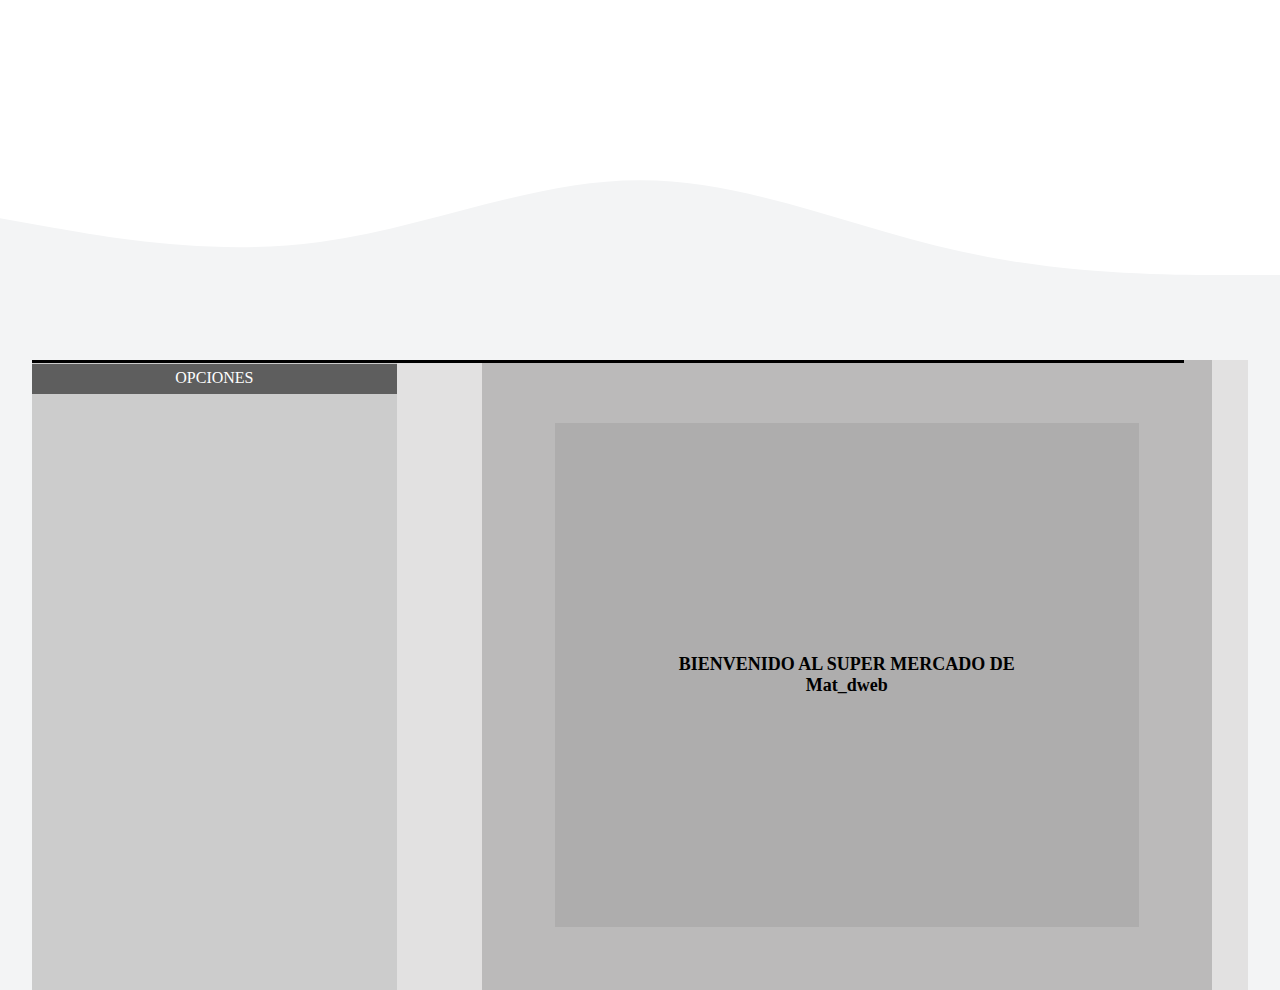
<file: Pagina-web-Supermercado/Index.html>
<!DOCTYPE html>
<html lang="en">
<head>
    <meta charset="UTF-8">
    <meta http-equiv="X-UA-Compatible" content="IE=edge">
    <meta name="viewport" content="width=device-width, initial-scale=1.0">
    <link rel="stylesheet" href="estilos-css/estilos-pagina-principal.css">
    <link rel="stylesheet" href="estilos-css/estilos-forms-nuevo-producto.css">
    <link rel="stylesheet" href="estilos-css/estilos-eliminarXcodigo.css">
    <link rel="stylesheet" href="estilos-css/estilos-imprimir-productos.css">
    <link rel="stylesheet" href="estilos-css/estilos-grafico-productos.css">
    <title>Supermercado - Mat_dweb</title>
</head>
<body>
    <section class="container-body">
        <svg xmlns="http://www.w3.org/2000/svg" viewBox="0 0 1440 320">
            <path fill="#f3f4f5" fill-opacity="1" 
            d="M0,160L60,170.7C120,181,240,203,360,186.7C480,171,600,117,720,117.3C840,117,960,171,1080,197.3C1200,224,1320,224,1380,224L1440,224L1440,320L1380,320C1320,320,1200,320,1080,320C960,320,840,320,720,320C600,320,480,320,360,320C240,320,120,320,60,320L0,320Z">   
            </path>
        </svg>
        <section class="container">
            <div class="linea-divisora"></div>
            <div class="contenedor-menu-funcion">
                <div class="opciones-container">
                    <div class="menu">
                        <label for="BTN-opciones">OPCIONES</label>
                        <input type="checkbox" id="BTN-opciones">
                        <div class="opciones">
                            <h1 class="opcion" onclick="supermercado.IngresarProducto(); ">1. Ingresar nuevo producto</h1>
                            <h1 class="opcion" onclick="supermercado.eliminarProductoPorCodigo()">2. Eliminar producto por codigo</h1>
                            <h1 class="opcion" onclick="supermercado.obtenerProducMayorValor()">3. Obtener producto de mayor valor</h1>
                            <h1 class="opcion" onclick="supermercado.obtenerProducConMayorExistencia()">4. Obtener producto con mayor existencia</h1>
                            <h1 class="opcion" onclick="supermercado.ordenarProductPorCodigo()">5. Ordenar los productos por codigo</h1>
                            <h1 class="opcion" onclick="supermercado.imprimirTodosLosProductos()">6. Imprimir todos los productos</h1>
                            <h1 class="opcion" onclick="supermercado.cantDeProductosBajosDeExistencia()">7. Cantidad de prodcutos de baja existencia</h1>
                            <h1 class="opcion" onclick="supermercado.imprimirProductosBajosDeExistencia()">8. Cuadro de productos bajos de exitenci</h1>
                            <h1 class="opcion" onclick="supermercado.cuantosKgsSeHanVendidoEnGeneral()">9. Cuantos kgs se han vendido en total</h1>
                            <h1 class="opcion" onclick="supermercado.cuantosKgsSeHanVendidoDelProducto()">10. Cuantos kgs se han vendido de un producto</h1>
                            <h1 class="opcion" onclick="supermercado.imprimProductosQueSonMasCostososQue()">11. Productos mas costos que</h1>
                            <h1 class="opcion" onclick="supermercado.cuantasUnidadesSeHanVendidoDelProducto()">12. Cuantas unidades se han vendido de cierto producto</h1>
                            <h1 class="opcion" onclick="supermercado.costoDelInventario()">13. Costo total del inventario</h1>
                            <h1 class="opcion" onclick="supermercado.costoDeLasVentas()">14. Costo de las ventas</h1>
                            <h1 class="opcion" onclick="supermercado.valorDeLasVentas()">15. Valor de las ventas</h1>
                            <h1 class="opcion" onclick="supermercado.ganaciaDelSuperMercadoPorVentas()">16. Ganancia del supermercado por ventas</h1>
                            <h1 class="opcion" onclick="supermercado.graficoDeVentasDeLos5ProductsMasVendidos()">17. Grafico de los 5 productos mas vendidos</h1>
                            <h1 class="opcion" onclick="supermercado.graficoDeVentasDeLos5ProductsMenosVendidos()">18. Grafico de los 5 productos menos vendidos</h1>
                            <h1 class="opcion" onclick="supermercado.promedioDeLosPreciosDeVenta()">19. Promedio de los precios de venta</h1>

                        </div>
                    </div>
                </div>
                <div class="container-funciones">
                    <div class="funciones">BIENVENIDO AL SUPER MERCADO DE <br> Mat_dweb</div>
                    <!-- <div class="container-grafico-prod">
                        <div class="container-grafico">
                            <div class="container-barras">
                                <div class="barra-1"></div>
                                <div class="mostar-num-barra-1"></div>
                                <div class="barra-2"></div>
                                <div class="mostar-num-barra-2"></div>
                                <div class="barra-3"></div>
                                <div class="mostar-num-barra-3"></div>
                                <div class="barra-4"></div>
                                <div class="mostar-num-barra-4"></div>
                                <div class="barra-5"></div>
                                <div class="mostar-num-barra-5"></div>
                            </div>
                            <div class="linea-numeros"></div>
                            <div class="container-numeros">
                                <div class="numeros-1">100</div>
                                <div class="numeros-2">100</div>
                                <div class="numeros-3">100</div>
                                <div class="numeros-4">100</div>
                                <div class="numeros-5">100</div>
                            </div>
                            <div class="linea-prod-nombres"></div>
                            <div class="container-prod-nombres">
                                <div class="prod-nombre-1">producto</div>
                                <div class="prod-nombre-2">producto</div>
                                <div class="prod-nombre-3">producto</div>
                                <div class="prod-nombre-4">producto</div>
                                <div class="prod-nombre-5">producto</div>
                            </div>
                        </div>
                        <button>LISTO</button>
                    </div> -->
                </div>
            </div>
    
        </section>
    </section>
    <script src="JavaScript/Funciones-metodo-ingresar-producto.js"></script>
    <script src="JavaScript/Funciones-metodos-supermercado.js"></script>
    <script src="JavaScript/Objeto-Producto.js"></script>
    <script src="JavaScript/Objeto-Supermercado.js"></script>
    <script src="JavaScript/boton-opciones.js"></script>
</body>
</html>

<!-- <div class="container-forms-nuevo-producto">
    <h3>NUEVO PRODUCTO: Ingresar</h3>
    <form>
        <p>Nombre del nuevo producto:</p>
        <input class="nombre"  type="text">
        <p>Codigo:</p>
        <input class="codigo"  type="text">
        <p>Precio Base:</p>
        <input class="precio"  type="number">
        <p>Porcentaje de Ganancia:</p>
        <input class="ganancia"  type="number">
        <p>Cantidad Vendida:</p>
        <input class="cant-vendida"  type="number">
        <p>Existencia:</p>
        <input class="existencia"  type="number">
        <p>Peso unitario:</p>
        <input class="peso"  type="number"><label>  KG</label>
        <p>Existencia Minima:</p>
        <input class="existencia-min"  type="number">
    </form>
    <button class="btn-registrar">REGISTRAR</button>
</div> -->
</file>
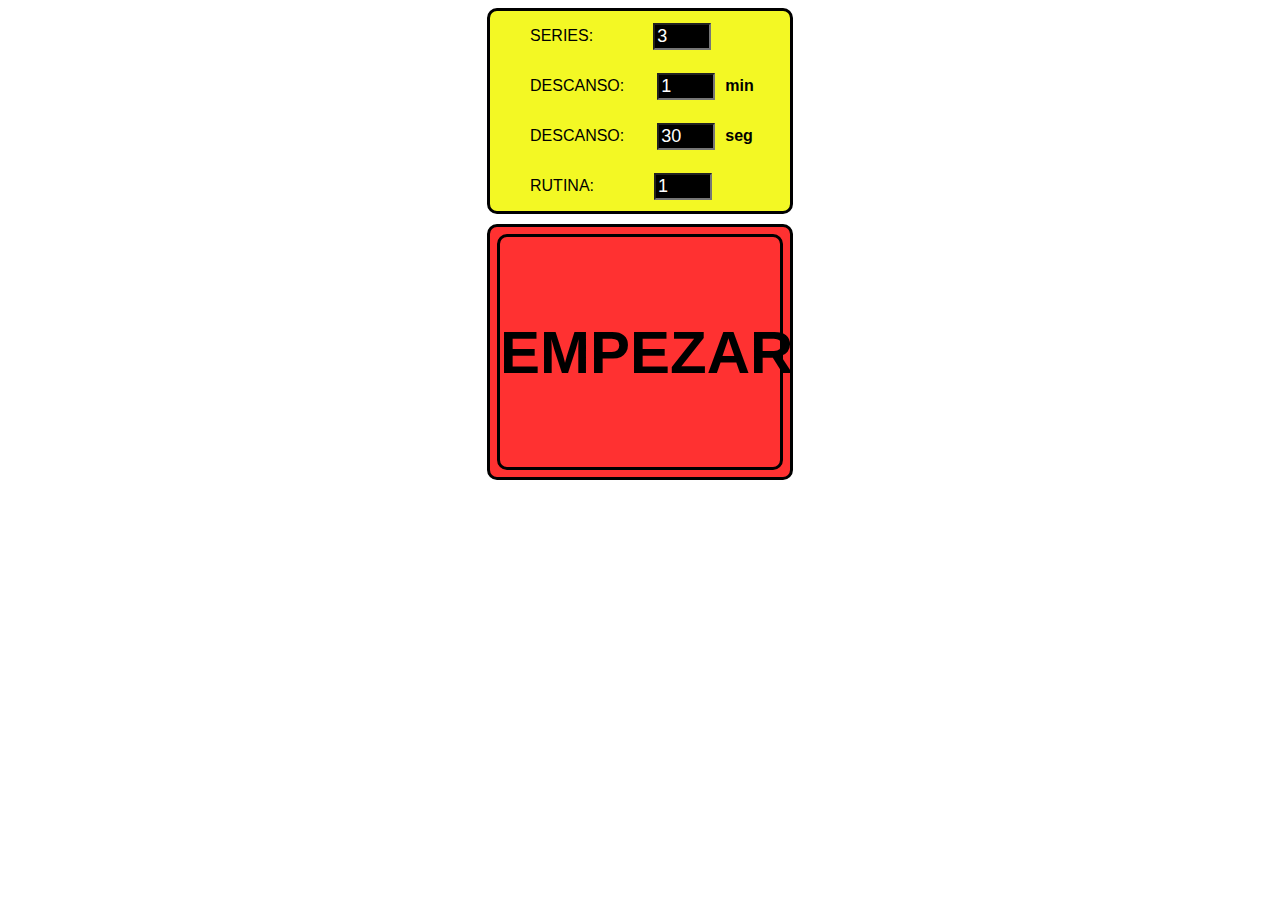
<file: APP-rutina-ejercicios/HTML/Index.html>
<!DOCTYPE html>
<html lang="en">
<head>
    <meta charset="UTF-8">
    <meta http-equiv="X-UA-Compatible" content="IE=edge">
    <meta name="viewport" content="width=device-width, initial-scale=1.0">
    <link rel="stylesheet" href="../estilos-css/entrenamiento-ejercicios.css">
    <link rel="stylesheet" href="../estilos-css/menu-iniciar-entreno.css">
    <link rel="preconnect" href="https://fonts.googleapis.com">
    <link href="https://fonts.googleapis.com/css2?family=Inter:wght@700&display=swap" rel="stylesheet">
    <title>Rutina de ejercicios</title>
</head>
<body>
    <section class="Iniciar-entrenamiento">
            <div class="informacion-pre-entreno">
                <div><p>SERIES:</p><input class="series" type="number" value="3"></div>
                <div><p>DESCANSO:</p><input class="descansoMin txt-extra" type="number" value="1" ><p><b>min</b></p></div>
                <div><p>DESCANSO:</p><input class ="descansoSeg txt-extra" type="number" value="30"><p><b>seg</b></p></div>
                <div><p>RUTINA:</p><input class="rutina" type="number" value="1"></div>
            </div>
            <div class="container-empezar">
                <div class="btn-empezar" onclick="Empezar()">
                    <h1>EMPEZAR</h1>
                </div> 
            </div>
    </section>

    <!-- <section class="entrenamiento-container">
        <div class="informacion-ejercicio">
            <h1>Ejercicio: Fondos</h1>
            <p>8-10 <br> REPETICIONES </p>
            <label> 103 <br> CADENCIA </label>
        </div>
        <div class="container-caja-roja">
            <div class="container-minutaje" >
                <p class="num-series">Numero de serie: </p>
                <h2 class="minutos" >2</h2>
                <h2 class="segundos">:45</h2>
                <p class="sig-ejercicio" >Siguiente ejercicio: Push-ups</p>
            </div> 
            <div class="omitir">
                <p>></p>
            </div>
        </div>

    </section> -->
    <script src="../JavaScript/nosleep.js"></script>
    <script src="../JavaScript/Iniciar-entrenamiento.js" ></script>
</body>
</html>
</file>
<file: Pagina-web-Supermercado/estilos-css/estilos-pagina-principal.css>
body{
    top: 0;
    left: 0;
    margin: 0;
}

.container-body{
    width: 100vw; 
    min-height: 100vh;
    background: url(https://images.unsplash.com/photo-1583258292688-d0213dc5a3a8?ixlib=rb-1.2.1&ixid=MnwxMjA3fDB8MHxzZWFyY2h8N3x8c3VwZXJtZXJjYWRvfGVufDB8fDB8fA%3D%3D&auto=format&fit=crop&w=800&q=60);
    backdrop-filter: blur(2px);
    display: grid;
    grid-template-columns: 100%;
    grid-template-rows: 40% 70%;
    align-items: end;
}

path{
    grid-column: 1;
    grid-row: 1;
    width: 100vw;
    margin: 0;
}

.container{
    grid-column: 1;
    grid-row: 2;
    left: 0;
    width: 100vw; 
    height: 100%;
    background-color: #f3f4f5;
    display: flex;
}

.container .linea-divisora{
    position: absolute;
    top: 40%;
    left: 2.5%;
    border-top: 3px solid #000;
    width: 90%;
    animation: EfectoLinea 1s;
}

.contenedor-menu-funcion{
    margin: auto;
    width: 95%;
    min-height: 100%;
    display: grid;
    grid-template-columns: 30% 60%;
    grid-template-rows: auto;
    grid-gap: 7%;
    background-color: rgba(219, 218, 218, 0.719);
}

.contenedor-menu-funcion .opciones-container{
    grid-column: 1;
    grid-row: 1;
    width: 100%;
    height: 100%;
    background-color: rgb(204, 204, 204);
    overflow: hidden;
    overflow-y: scroll;
}

.contenedor-menu-funcion .menu{
    width: 100%;
    height: 20px;
    padding: 5px 0 5px 0;
    background-color: rgb(94, 94, 94);
    color: #fff;
    text-align: center;
    cursor: pointer;
    margin-top: 4px;
}

.contenedor-menu-funcion .menu label{
    cursor: pointer;
}

.contenedor-menu-funcion .menu input{
    position: absolute;
    transform: scale(0);
}

.contenedor-menu-funcion .menu .opciones{
    width: 100%;
    height: 0;
    background-color: rgb(158, 156, 156);
    text-align: start;
    color: #fff;
    transition: height 2s ease-out;
    overflow: hidden;
}

.opcion{
    cursor: pointer;
    font-size: 1rem; 
    margin-left: 5px;
}

.opcion:hover{
    color: rgb(187, 187, 187);
}

.contenedor-menu-funcion .menu:hover{
    color: rgb(233, 233, 233);
}

.contenedor-menu-funcion .container-funciones{
    grid-column: 2;
    display: flex;
    height: 100%;
}

.contenedor-menu-funcion .container-funciones .texto-final{
    width: 100%;
    padding: 10px;
    display: flex;
    flex-flow: column wrap;
    justify-content: center;
    align-items: center;
}

.contenedor-menu-funcion .container-funciones .funciones{
    width: 80%;
    height: 80%;
    background-color: rgba(167, 167, 167, 0.671);
    margin: auto;
    display: flex;
    font-size: large;
    font-weight: bold;
    text-align: center;
    justify-content: center;
    align-items: center;
}

@keyframes EfectoLinea {
    0%{
        transform: translateX(-100%)
    }50%{
        transform: translateX(-50%)
    }100%{
        transform: translateX(0%)
    }
}

@media only screen and (max-width: 600px){
    .contenedor-menu-funcion{
        grid-template-columns: 100%;
        grid-template-rows: repeat(2, 100%);
    }

    .contenedor-menu-funcion .container-funciones{
        width: 100%;
        height: 100%;
        grid-column: 1;
        grid-row: 2;
    }
}
</file>
<file: Pagina-web-Supermercado/estilos-css/estilos-forms-nuevo-producto.css>
.contenedor-menu-funcion .container-funciones{
    display: flex;
    background-color: rgba(167, 167, 167, 0.671);
    justify-content: center;
    align-items: flex-start;
}

.contenedor-menu-funcion .container-funciones .container-forms-nuevo-producto{
    width: 85%;
    height: 50%;
}

.contenedor-menu-funcion .container-funciones .container-forms-nuevo-producto form{
    width: 100%;
    height: 100%;
    border-radius: 10px;
    background-color: rgb(51, 51, 51);
    color: #fff;
    font-size: larger;
    font-weight: bolder;
    padding: 10px;
    display: flex;
    justify-content: center;
    align-items: center;
    flex-flow: column wrap;
}

.contenedor-menu-funcion .container-funciones .container-forms-nuevo-producto form input{
    margin-bottom: 5px;
    height: 25px;
    border-radius: 5px;
    background: rgb(0,0,0);
    background: linear-gradient(0deg, rgba(0,0,0,1) 9%, rgba(0,0,0,0) 100%);
    color: #fff;
    font-weight: bold;
}

.contenedor-menu-funcion .container-funciones .container-forms-nuevo-producto form input:focus-visible{
    outline: none;
    border-bottom: 1px solid rgb(255, 255, 255);
    border-right: 1px solid rgba(255, 255, 255);
    background: rgb(9,9,121);
    background: linear-gradient(0deg, rgba(9,9,121,0.5130427170868348) 14%, rgba(0,0,0,0.5214460784313726) 100%);
}


.contenedor-menu-funcion .container-funciones .container-forms-nuevo-producto form label{
    margin-left: 40%;
    margin-top: -30px;
}

.contenedor-menu-funcion .container-funciones .container-forms-nuevo-producto button{
    margin-top: 10px;
    width: 120px;
    height: 30px;
    border-radius: 15px;
    color: #fff;
    background: rgb(0,0,0);
    background: linear-gradient(0deg, rgba(0,0,0,1) 9%, rgba(0,0,0,0) 100%);
}

@media only screen and (max-width: 600px){
    .contenedor-menu-funcion .container-funciones .container-forms-nuevo-producto form{
        height: auto;
    }
}
</file>
<file: Pagina-web-Supermercado/estilos-css/estilos-eliminarXcodigo.css>
.container-eliminar form{
    height: 100px;
    display: flex;
    flex-flow: column nowrap;
    align-items: flex-start;
    padding: 5px;
    color: #fff;
    background-color: rgb(58, 58, 58);
    border-radius: 10px;
}

.container-eliminar form input{
    height: 25px;
    border-radius: 5px;
    background: rgb(0,0,0);
    background: linear-gradient(0deg, rgba(0,0,0,1) 9%, rgba(0,0,0,0) 100%);
    color: #fff;
    font-weight: bold;
}


.container-eliminar form input:focus-visible{
    outline: none;
    border-bottom: 1px solid rgb(255, 255, 255);
    border-right: 1px solid rgba(255, 255, 255);
    background: rgb(9,9,121);
    background: linear-gradient(0deg, rgba(9,9,121,0.5130427170868348) 14%, rgba(0,0,0,0.5214460784313726) 100%);
}

.container-eliminar button{
    margin-top: 10px;
    width: 100px;
    height: 25px;
    border-radius: 15px;
    color: #fff;
    background: rgb(0,0,0);
    background: linear-gradient(0deg, rgba(0,0,0,1) 9%, rgba(0,0,0,0) 100%);
}
</file>
<file: Pagina-web-Supermercado/estilos-css/estilos-imprimir-productos.css>
.container-imprimir-prod{
    padding: 10px;
}

.container-imprimir-prod button{
    margin-top: 10px;
    width: 120px;
    height: 30px;
    border-radius: 15px;
    color: #fff;
    background: rgb(0,0,0);
    background: linear-gradient(0deg, rgba(0,0,0,1) 9%, rgba(0,0,0,0) 100%);
}

.container-imprimir-prod .cuadricula-imprimir-prod{
    width: 95%;
    height: 100%;
    display: grid;
    outline: 1px solid #000;
    grid-template-columns: repeat(4,minmax(20px,120px));
    grid-template-rows: auto;
    text-align: center;
    font-size: larger;
}

.cuadricula-imprimir-prod .imprimir-codigo{
    grid-column: 1;
    padding: 5px;
    outline: 1px solid #000;
}

.cuadricula-imprimir-prod .imprimir-nombre{
    grid-column: 2;
    line-break: anywhere;
    padding: 5px;
    outline: 1px solid #000;
    font-weight: bold;
}

.cuadricula-imprimir-prod .imprimir-ganancia{
    grid-column: 3;
    padding: 5px;
    outline: 1px solid #000;
}

.cuadricula-imprimir-prod .imprimir-precio{
    grid-column: 4;
    padding: 5px;
    outline: 1px solid #000;
}
</file>
<file: Pagina-web-Supermercado/estilos-css/estilos-grafico-productos.css>
.container-grafico-prod{
    width: 95%;
    height: 95%;
    background-color: rgba(167, 167, 167, 0.671);
    margin-top: 1.5%;
    display: grid;
    justify-content: center;
    align-items: center;
    grid-template-columns: 100%;
    grid-template-rows: 90% 10%;
}

.container-grafico-prod button{
    width: 120px;
    height: 30px;
    grid-column: 1;
    grid-row: 2;
    justify-self: end;
    margin-right: 20px;
    align-self: start;
    border-radius: 15px;
    color: #fff;
    background: rgb(0,0,0);
    background: linear-gradient(0deg, rgba(0,0,0,1) 9%, rgba(0,0,0,0) 100%);

}

.container-grafico-prod .container-grafico{
    width: 90%;
    height: 90%;
    grid-column: 1;
    grid-row: 1;
    justify-self: center;
    outline: 1px solid #000;
    display: grid;
    grid-template-columns: repeat(6,16%);
    grid-template-rows: repeat(6,16%);
    justify-content: center;
    align-items: center;
    text-align: center;
    overflow: hidden;
}

.container-grafico-prod .container-grafico .linea-numeros{
    width: 0;
    height: 98%;
    grid-column: 6;
    grid-row: 1 / 7;
    border-left: 1.5px solid #000;
}

.container-grafico-prod .container-grafico .linea-prod-nombres{
    width: 98%;
    height: 0;
    grid-column: 1 / 7;
    grid-row: 6;
    border-bottom: 1.5px solid #000;
    margin-bottom: 10%;
}

.container-grafico-prod .container-numeros{
    width: 100%;
    height: 100%;
    grid-column: 6;
    grid-row: 1 / 6;
    display: grid;
    grid-template-columns: 100%;
    grid-template-rows: repeat(5,20%);
}

.container-grafico-prod .container-numeros .numeros-1{
    grid-column: 1;
    grid-row: 1;
    align-self: center;
}

.container-grafico-prod .container-numeros .numeros-2{
    grid-column: 1;
    grid-row: 2;
    align-self: center;
}

.container-grafico-prod .container-numeros .numeros-3{
    grid-column: 1;
    grid-row: 3;
    align-self: center;
}

.container-grafico-prod .container-numeros .numeros-4{
    grid-column: 1;
    grid-row: 4;
    align-self: center;
}

.container-grafico-prod .container-numeros .numeros-5{
    grid-column: 1;
    grid-row: 5;
    align-self: center;
}

.container-grafico-prod .container-prod-nombres{
    width: 100%;
    height: 100%;
    grid-column: 1 / 6;
    grid-row: 6;
    display: grid;
    grid-template-columns: repeat(5,20%);
    grid-template-rows: 100%;
}

.container-grafico-prod .container-prod-nombres .prod-nombre-1{
    grid-column: 1;
    grid-row: 1;
    align-self: center;
}

.container-grafico-prod .container-prod-nombres .prod-nombre-2{
    grid-column: 2;
    grid-row: 1;
    align-self: center;
}

.container-grafico-prod .container-prod-nombres .prod-nombre-3{
    grid-column: 3;
    grid-row: 1;
    align-self: center;
}

.container-grafico-prod .container-prod-nombres .prod-nombre-4{
    grid-column: 4;
    grid-row: 1;
    align-self: center;
}

.container-grafico-prod .container-prod-nombres .prod-nombre-5{
    grid-column: 5;
    grid-row: 1;
    align-self: center;
}

.container-grafico-prod .container-grafico .container-barras{
    display: grid;
    width: 95%;
    height: 95%;
    grid-column: 1 / 6;
    grid-row: 1 / 6;
    grid-template-columns: repeat(5,20%);
    grid-template-rows: repeat(5, 20%);
    justify-content: center;
    align-items: center;
}

.container-grafico-prod .container-grafico .container-barras .barra-1{
    grid-column: 1;
    grid-row: 1 / 6;
    width: 40px;
    /* height: 90%; */
    justify-self: center;
    align-self: end;
    background-color: blue;
    transition: height 2s;
    animation: crecer 2s;
}

.container-grafico-prod .container-grafico .container-barras .barra-1:hover ~ .mostar-num-barra-1{
    transform: scale(1);
}

.container-grafico-prod .container-grafico .container-barras .mostar-num-barra-1{
    grid-column: 1;
    grid-row: 5;
    width: 30px;
    border-radius: 5px;
    /* height : 20px; */
    justify-self: start;
    align-self: end;
    background-color: black; 
    color: #fff;
    transform: scale(0);
    transition: transform .2s ease-in;
}

.container-grafico-prod .container-grafico .container-barras .barra-2{
    grid-column: 2;
    grid-row: 1 / 6;
    width: 40px;
    height: 90%;
    justify-self: center;
    align-self: end;
    background-color: red;
    animation: crecer 2s;
}

.container-grafico-prod .container-grafico .container-barras .mostar-num-barra-2{
    grid-column: 2;
    grid-row: 5;
    width: 30px;
    border-radius: 5px;
    height : 20px;
    justify-self: start;
    align-self: end;
    background-color: black; 
    color: #fff;
    transform: scale(0);
    transition: transform .2s ease-in;
}

.container-grafico-prod .container-grafico .container-barras .barra-2:hover ~ .mostar-num-barra-2{
    transform: scale(1);
}

.container-grafico-prod .container-grafico .container-barras .barra-3{
    grid-column: 3;
    grid-row: 1 / 6;
    width: 40px;
    height: 0;
    justify-self: center;
    align-self: end;
    background-color: green;
    transition: height 2s;
    animation: crecer 2s;
}

.container-grafico-prod .container-grafico .container-barras .mostar-num-barra-3{
    grid-column: 3;
    grid-row: 5;
    width: 30px;
    border-radius: 5px;
    height : 20px;
    justify-self: start;
    align-self: end;
    background-color: black; 
    color: #fff;
    transform: scale(0);
    transition: transform .2s ease-in;
}

.container-grafico-prod .container-grafico .container-barras .barra-3:hover ~ .mostar-num-barra-3{
    transform: scale(1);
}

.container-grafico-prod .container-grafico .container-barras .barra-4{
    grid-column: 4;
    grid-row: 1 / 6;
    width: 40px;
    height: 0;
    justify-self: center;
    align-self: end;
    background-color: orange;
    transition: height 2s;
    animation: crecer 2s;
}

.container-grafico-prod .container-grafico .container-barras .mostar-num-barra-4{
    grid-column: 4;
    grid-row: 5;
    width: 30px;
    border-radius: 5px;
    height : 20px;
    justify-self: start;
    align-self: end;
    background-color: black; 
    color: #fff;
    transform: scale(0);
    transition: transform .2s ease-in;
}

.container-grafico-prod .container-grafico .container-barras .barra-4:hover ~ .mostar-num-barra-4{
    transform: scale(1);
}

.container-grafico-prod .container-grafico .container-barras .barra-5{
    grid-column: 5;
    grid-row: 1 / 6;
    width: 40px;
    height: 0;
    justify-self: center;
    align-self: end;
    background-color: violet;
    transition: height 2s ease-in-out;
    animation: crecer 2s;
}

.container-grafico-prod .container-grafico .container-barras .mostar-num-barra-5{
    grid-column: 5;
    grid-row: 5;
    width: 30px;
    border-radius: 5px;
    height : 20px;
    justify-self: start;
    align-self: end;
    background-color: black; 
    color: #fff;
    transform: scale(0);
    transition: transform .2s ease-in;
}

.container-grafico-prod .container-grafico .container-barras .barra-5:hover ~ .mostar-num-barra-5{
    transform: scale(1);
}

@keyframes crecer {
    0%{
        height: 0;
    }
    80%{
        height: 100%;
    }
    90%{
        height: 75%;
    }
}
</file>
<file: APP-rutina-ejercicios/estilos-css/entrenamiento-ejercicios.css>
*{
    font-family: 'Inter', sans-serif;
    font-family: 'PT Sans Narrow', sans-serif;
}

/*CAJA AMARILLA*/
.entrenamiento-container{
    width: 100%;
    height: 100%;
    display: flex;
    justify-content: center;
    align-items: center;
    flex-flow: column nowrap;
}

.informacion-ejercicio{
    display: grid;
    grid-template-columns: 50% 50%;
    grid-template-rows: 20% 80%;
    justify-content: center;
    align-items: center;
    width: 350px;
    height: 150px;
    background-color: #F3F824;
    border-radius: 10px;
    border: 3px solid rgb(0, 0, 0);
    font-weight: 800;
}

.informacion-ejercicio h1{
    display: grid;
    grid-column: 1 / 2;
    grid-row: 1;
    padding: 5px;
    text-align: center;
    white-space: nowrap;
}

.informacion-ejercicio p{
    display: grid;
    grid-column: 1;
    grid-row: 2;
    padding: 5px;
    text-align: center;
}

.informacion-ejercicio label{
    display: grid;
    grid-column: 2;
    grid-row: 2;
    padding: 5px;
    text-align: center;
}

/*CAJA ROJA*/
.container-caja-roja{
    width: 350px;
    height: 260px;
    background-color: #ff3131;
    margin: 10px 10px 40px 10px;
    border-radius: 10px;
    border: 3px solid rgb(0, 0, 0);
    display: grid;
    justify-content: center;
    align-items: center;
}

.container-caja-roja .container-minutaje{
    display: grid;
    grid-template-columns: 40% 60%;
    grid-template-rows: 10% 70% 20%;
    width: 320px;
    height: 230px;
    border: 3px solid #000;
    border-radius: 10px;
    background-color: rgba(0, 0, 0, 0);
    white-space: nowrap;
    font-weight: bold;
    margin-top: 12px;
    margin-left: 14px;
}

.container-caja-roja .container-minutaje .num-series{
    margin: 0 0 0 5px;
    display: grid;
    grid-column: 1 / 2;
    grid-row: 1;
    font-size: 30px;
    text-align: end;
    align-items: center;
}

.container-caja-roja .container-minutaje .minutos{
    margin: 0; 
    display: grid;
    grid-column: 1;
    grid-row: 2;
    font-size: 180px;
    font-weight: bold;
    text-align: end;
    align-content: start;
    line-height: 100%;
    font-family: 'Inter', sans-serif;
}

.container-caja-roja .container-minutaje .segundos{
    margin: 0;
    display: grid;
    grid-column: 2;
    grid-row: 2;
    font-size: 100px;
    text-align: start;
    align-items: end;
    line-height: 100%;
    font-family: 'Inter', sans-serif;
}


.container-caja-roja .container-minutaje .sig-ejercicio{
    margin: 0 0 0 5px;
    display: grid;
    grid-column: 1 / 2;
    grid-row: 3;
    font-size: 20px;
    text-align: start;
    align-items: center;
}

.omitir{
    display: inline;
    width: 25px;
    height: 25px;
    background-color: #aaa;
    color: rgb(61, 61, 61);
    display: flex;
    margin: 20px 0 0 300px;
    font-weight: bold;
    cursor: pointer;
}

.omitir p{
    margin: auto;
}

/* CONTAINER-IMAGEN */
.container-imagen{
    width: 350px;
    height: 250px;
    border: 3px solid #000;
    border-radius: 15px;
    display: flex;
    place-content: center;
    place-items: center;
    overflow: hidden;
    margin-top: 12px;
}

.container-imagen img{
    width: 100%;
    height: 100%;
    object-fit: cover;
}
</file>
<file: APP-rutina-ejercicios/estilos-css/menu-iniciar-entreno.css>
/* MENU AMARILLO */
.Iniciar-entrenamiento{
    width: 100%;
    height: 100%;
    display: flex;
    justify-content: center;
    align-items: center;
    flex-flow: column nowrap;
}

.informacion-pre-entreno {
    width: 300px;
    height: 200px;
    background-color: #F3F824;
    display: flex;
    flex-flow: column nowrap;
    justify-content: center;
    align-items: center;
    border-radius: 10px;
    border: 3px solid rgb(0, 0, 0);
}

.informacion-pre-entreno div{
    width: 80%;
    height: 35%;
    display: flex;
    justify-content: flex-start;
    align-items: center;
}

.informacion-pre-entreno div p{
    margin-left: 10px;
}

.informacion-pre-entreno .txt-extra{
   margin-left: 33px;
}

.informacion-pre-entreno div input{
    width: 50px;
    font-size: 18px;
    background: #000;
    color: #fff;
    margin-left: 60px;
}

/*BOTON ROJO - EMPEZAR*/

.container-empezar{
    width: 300px;
    height: 250px;
    background-color: #ff3131;
    margin: 10px;
    border-radius: 10px;
    border: 3px solid rgb(0, 0, 0);
    display: flex;
    justify-content: center;
    align-items: center;
}

.container-empezar div{
    display: flex;
    width: 280px;
    height: 230px;
    border: 3px solid #000;
    border-radius: 10px;
    background-color: rgba(0, 0, 0, 0);
    font-size: 30px;
    font-weight: bold;
}


.container-empezar div h1{
    margin: auto;
}
</file>
